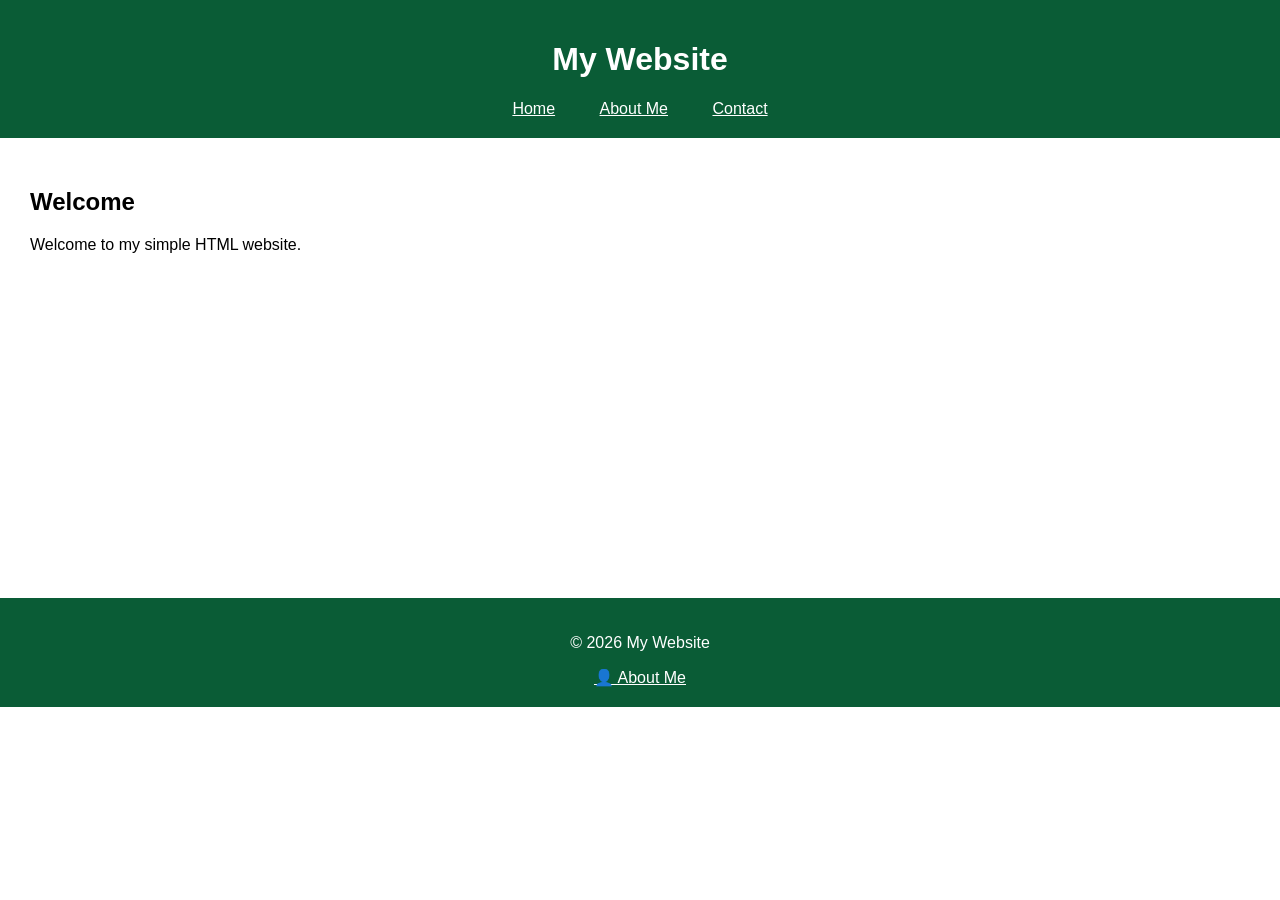
<file: index.html>
<!DOCTYPE html>
<html lang="en">

<head>
    <meta charset="UTF-8">
    <title>My Website</title>

    <link rel="stylesheet" href="css/style.css">
</head>

<body>

    <header>
        <h1>My Website</h1>

        <nav>
            <a href="index.html">Home</a>
            <a href="aboutme.html">About Me</a>
            <a href="contact.html">Contact</a>
        </nav>
    </header>

    <main>
        <h2>Welcome</h2>

        <p>
            Welcome to my simple HTML website.
        </p>


    </main>

    <footer>
        <p>© 2026 My Website</p>

        <a href="aboutme.html">👤 About Me</a>
    </footer>

</body>

</html>
</file>
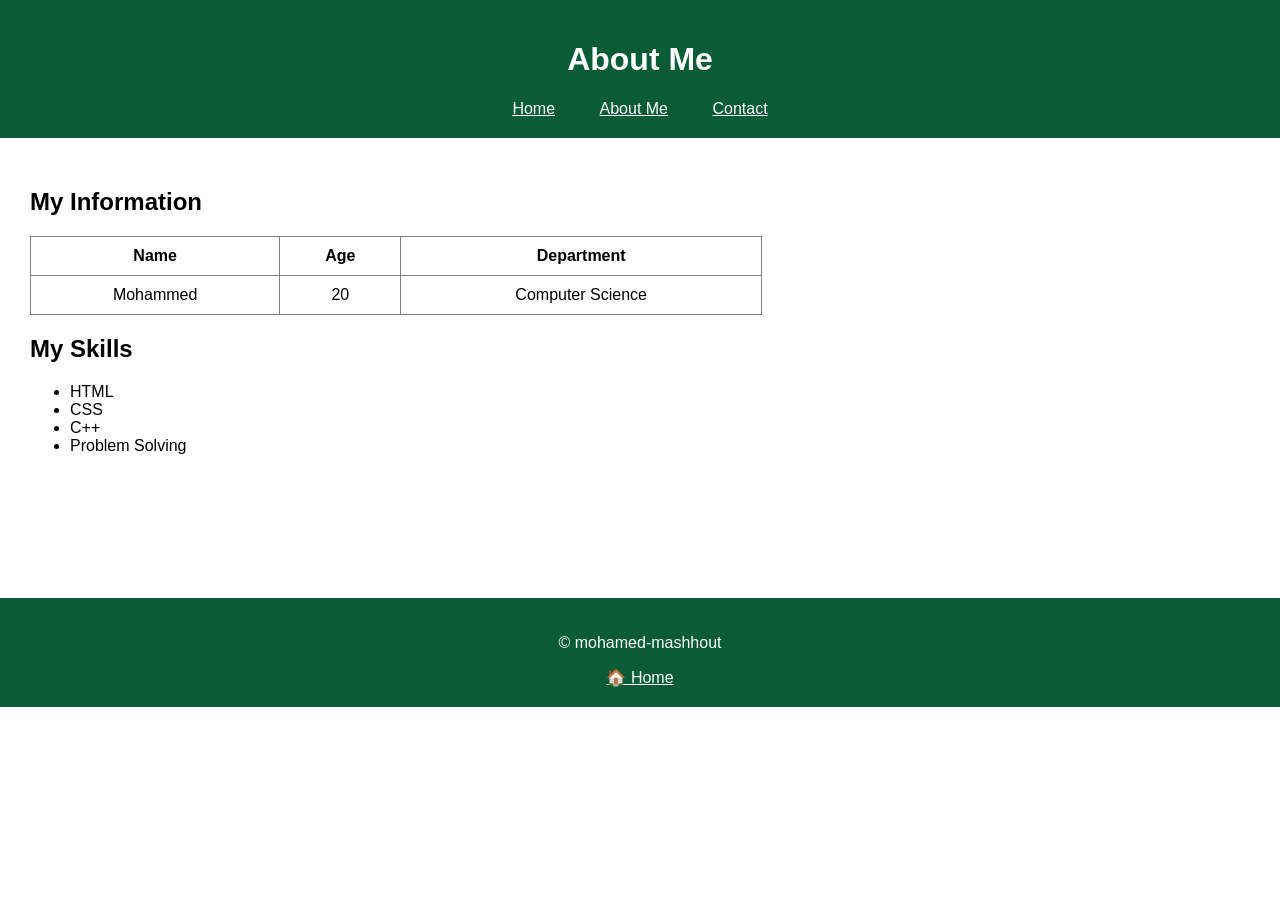
<file: aboutme.html>
<!DOCTYPE html>
<html lang="en">

<head>
    <meta charset="UTF-8">
    <title>About Me</title>

    <link rel="stylesheet" href="css/style.css">
</head>

<body>

    <header>
        <h1>About Me</h1>

        <nav>
            <a href="index.html">Home</a>
            <a href="aboutme.html">About Me</a>
            <a href="contact.html">Contact</a>
        </nav>
    </header>

    <main>

        <h2>My Information</h2>

        <table border="1">

            <tr>
                <th>Name</th>
                <th>Age</th>
                <th>Department</th>
            </tr>

            <tr>
                <td>Mohammed</td>
                <td>20</td>
                <td>Computer Science</td>
            </tr>

        </table>

        <h2>My Skills</h2>

        <ul>
            <li>HTML</li>
            <li>CSS</li>
            <li>C++</li>
            <li>Problem Solving</li>
        </ul>

    </main>

    <footer>
        <P> &copy; mohamed-mashhout</P>

        <a href="index.html">🏠 Home</a>
    </footer>

</body>

</html>
</file>
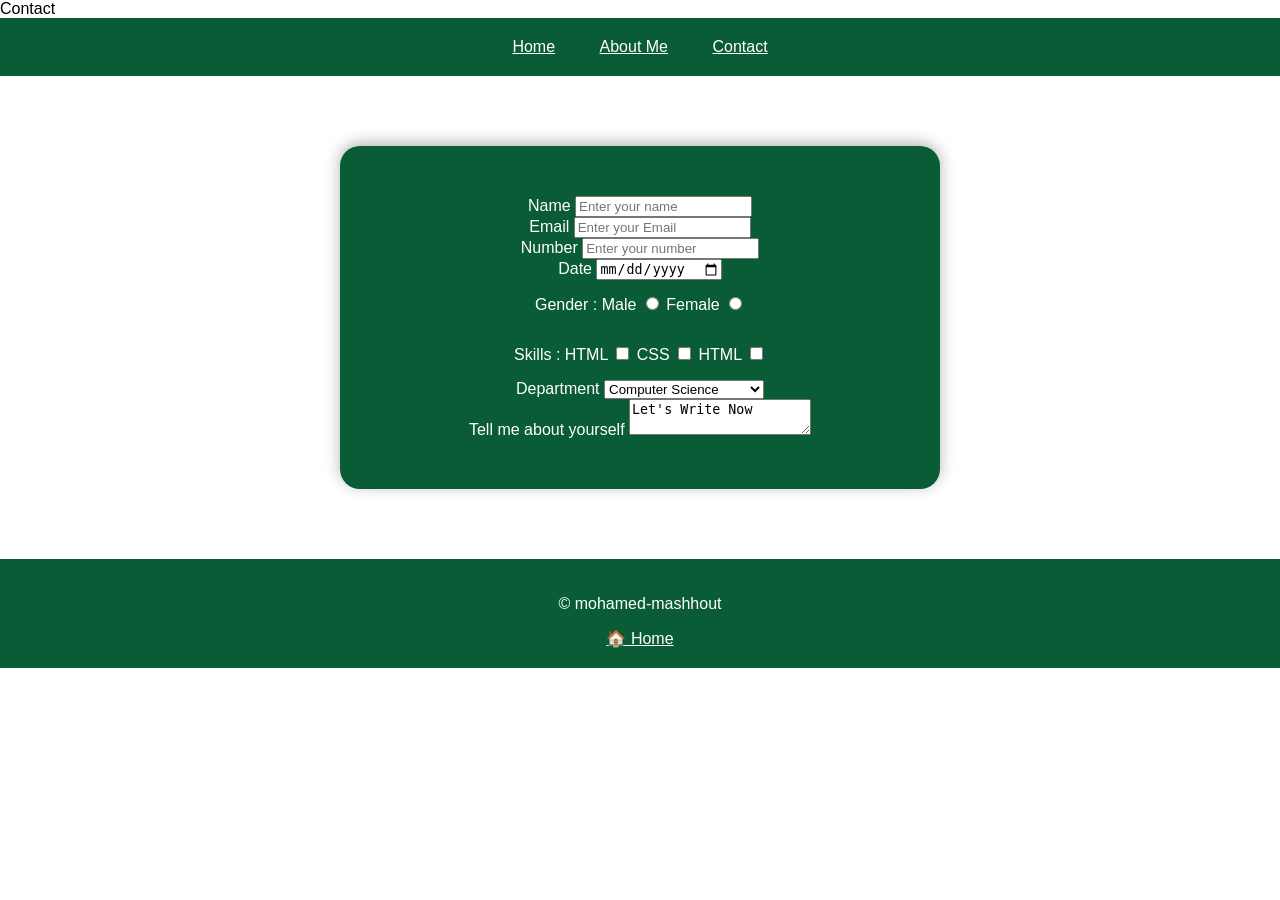
<file: contact.html>
<!DOCTYPE html>
<html lang="en">

<head>
    <titel>Contact</titel>
    <meta charset="UTF-8">
    <link rel="stylesheet" href="css/style.css">
</head>

<body>
    <header>
  <nav>
            <a href="index.html">Home</a>
            <a href="aboutme.html">About Me</a>
            <a href="contact.html">Contact</a>
        </nav>
    </header>

    <main>


        <form>
            <label for="name">Name</label>
            <input type="name" placeholder="Enter your name" id="name">
        
            <br><label for="email">Email</label>
            <input type="email" id="email" placeholder="Enter your Email">

            <br><label for="number">Number</label>
            <input type="number" id="number" placeholder="Enter your number">

            <br><label for="Date">Date</label>
            <input type="date" placeholder="Enter your date" id="date">

            <br>
            <p>Gender :</p>
            <label for="RB">Male</label>
            <input type="radio" name="Test1" value="Male" id="RB">
            <label for="RB2">Female</label>
            <input type="radio" name="Test1" value="Female" id="RB2">

            <br><P>Skills :</P>
            <label for="ch1">HTML</label>
            <input type="checkbox" name="level1" value="HTML" id="ch1">
            <label for="ch2">CSS</label>
            <input type="checkbox" name="level1" value="HTML" id="ch2">
            <label for="ch3">HTML</label>
            <input type="checkbox" name="level1" value="JS" id="ch3">
         
            <br><label for="Department">Department </label>
            <select id="Department ">
                <option> Computer Science</option>
                <option> Information Technology</option>
                <option> Information Systems</option>
            </select>

            <br><label for="About-user">Tell me about yourself</label>
            <textarea id="About-user">Let's Write Now </textarea>
            </label>
        </form>


    </main>

    <footer>
        <P> &copy; mohamed-mashhout</P>
        <a href="index.html">🏠 Home</a>
    </footer>
</body>

</html>
</file>
<file: css/style.css>
body {
    font-family: Arial;
    margin: 0;
}

header {
    background-color: #0A5C36;
    color: white;
    text-align: center;
    padding: 20px;
}

nav a {
    color: white;
    margin: 20px;
}

main {
    padding: 30px;
    min-height: 400px;
}

table {
    border-collapse: collapse;
    width: 60%;
}

th,
td {
    padding: 10px;
    text-align: center;
}

footer {
    background-color: #0A5C36;
    color: white;
    text-align: center;
    padding: 20px;
}

footer a {
    color: white;
}

form {
    background-color:#0A5C36;
    padding: 50px ;
    margin: 40px auto;
    width: 500px;
    text-align: center;
    border-radius:20px;
    box-shadow: 0 -3px 15px rgba(0,0,0, .3) ;

}

form label{
    color: white;
    
}

form p{
 color: white;
 display: inline-block;
}
</file>
